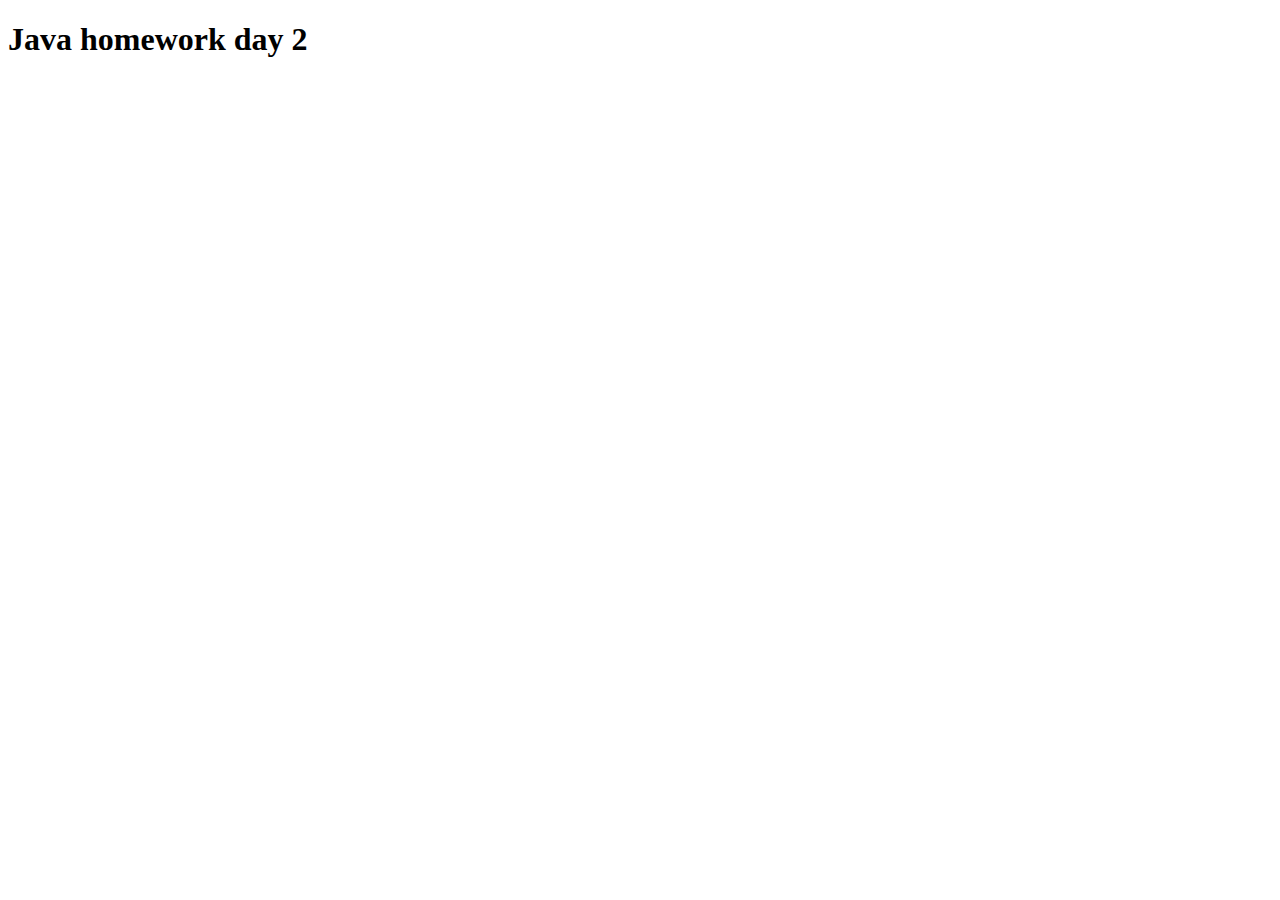
<file: wk7_day2_java/index.html>
<!DOCTYPE html>
<html lang="en">
<head>
    <meta charset="UTF-8">
    <meta http-equiv="X-UA-Compatible" content="IE=edge">
    <meta name="viewport" content="width=device-width, initial-scale=1.0">
    <title>Document</title>
</head>
<body>
    <h1>Java homework day 2</h1>
   <script src="main.js"></script> 
</body>
</html>
</file>
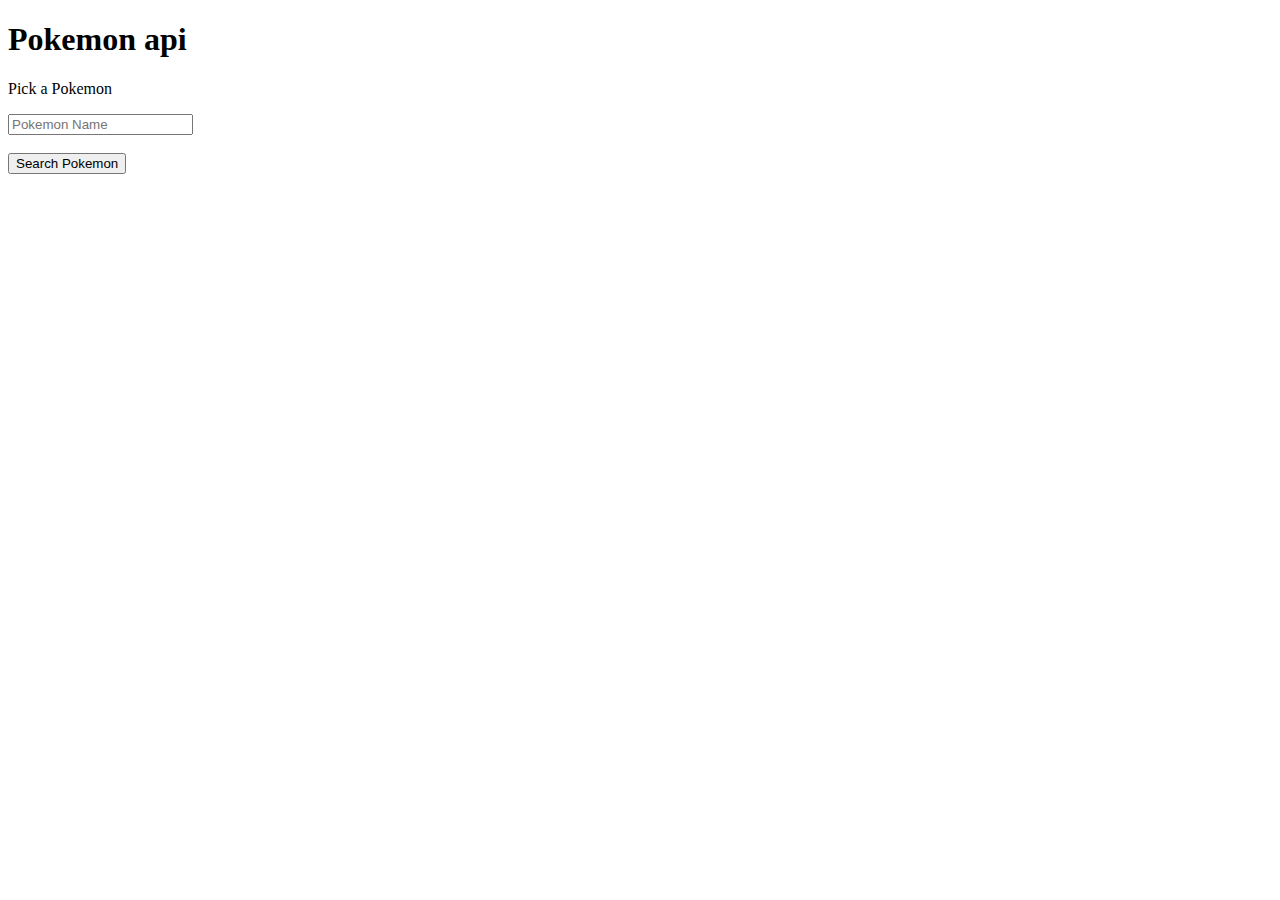
<file: wk7_day3_java/index.html>
<!DOCTYPE html>
<html lang="en">
<head>
    <meta charset="UTF-8">
    <meta http-equiv="X-UA-Compatible" content="IE=edge">
    <meta name="viewport" content="width=device-width, initial-scale=1.0">
    <title>Document</title>
</head>
<body>
    <h1> Pokemon api </h1>
    <form name="form-data" id="form-data">
        <p>Pick a Pokemon</p>
        <label for="poke-data"></label>
        <input type="text" name="pokeData" id="poke-data" placeholder="Pokemon Name">
        <br>
        <br>
        <button type="submit">Search Pokemon</button>
    </form>
    <div class="card">
           
    </div>

    <script src="main.js"></script>
    
</body>
</html>
</file>
